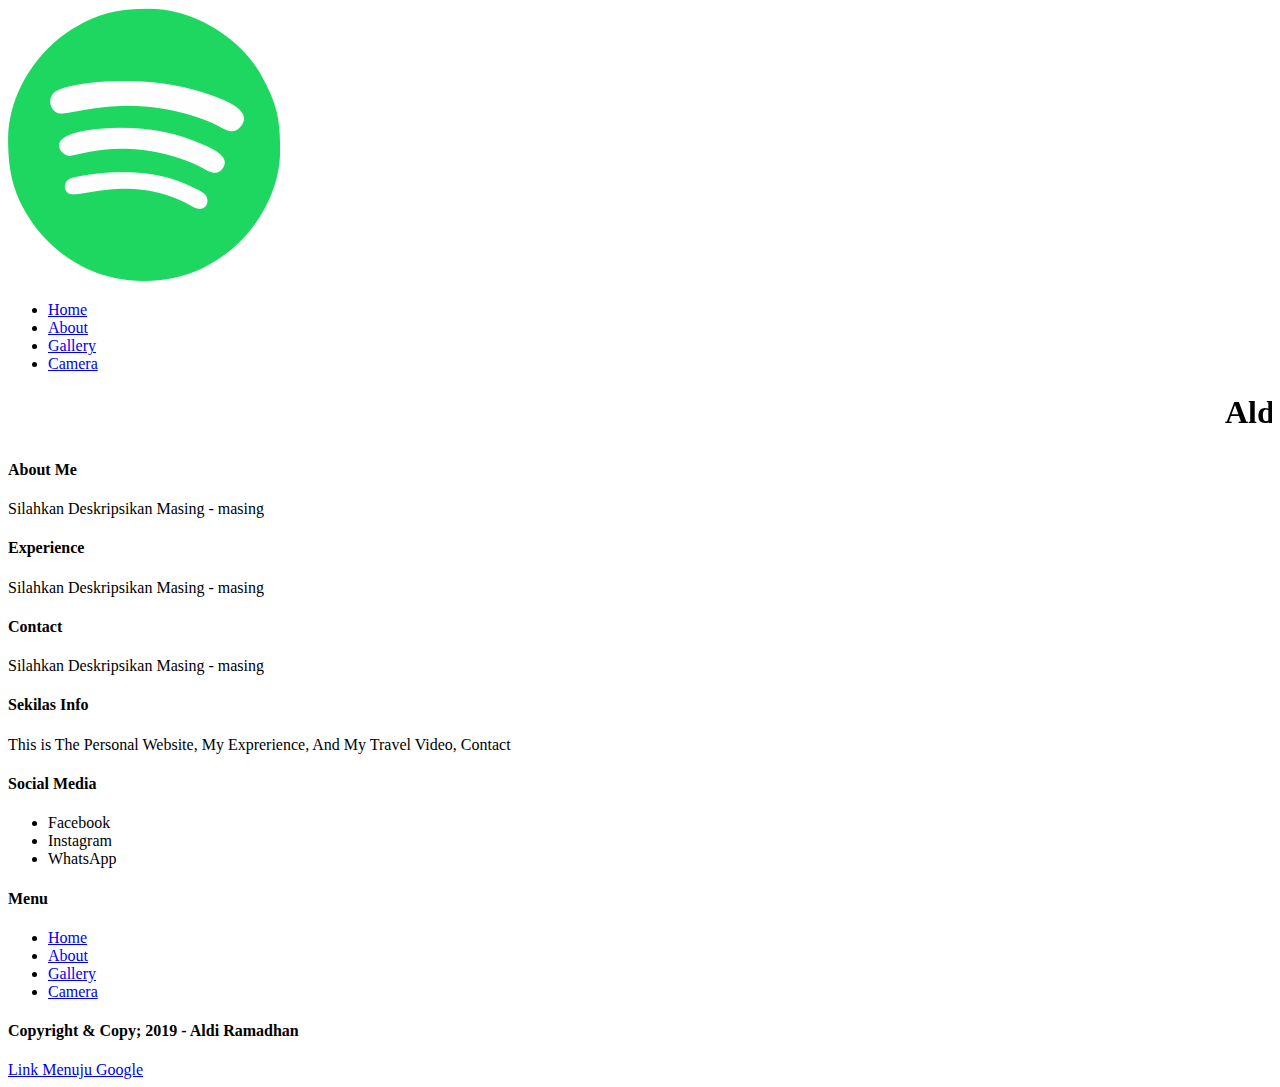
<file: index.html>
<!DOCTYPE html>
<html>
    <head>
        <title>AldyRoo - My Story</title>
        <meta type="description" content="Ini Halaman Web Profil Saya">
     </head>
    <body>
        <!--- Start Logo -->
        <a href="index.html">
        <img src="Images/Spotify Logo PNG.png">
        </a>
        <!--- End Logo -->

        <!--- Start Menu -->
        <ul>
           <li>
               <a href="Home.html" title="Home">Home</a>
           </li>
           <li>
               <a href="About.html" title="About">About</a>
            </li>
           <li>
               <a href="Gallery.html" title="Gallery">Gallery</a>
            </li>
           <li>
               <a href="Camera.html" title="Camera">Camera</a>
            </li>
        </ul>
        <!--- End Menu -->

        <!-- Start SpotLight -->
        <h1> <marquee>AldyRoo - Welcome To My Website </marquee></h1>
        <!-- End SpotLight -->

        <!-- Start Content -->
        <!-- About Me -->  
        <h4>About Me</h4>
        <p>Silahkan Deskripsikan Masing - masing</p>

         <!-- Experience -->  
        <h4>Experience</h4>
        <p>Silahkan Deskripsikan Masing - masing</p>

         <!-- Contact -->  
        <h4>Contact</h4>
        <p>Silahkan Deskripsikan Masing - masing</p>
        <!-- End Content -->

        <!-- Start Footer -->
        <h4> Sekilas Info </h4>
        <p>This is The Personal Website, My Exprerience, And My Travel Video, Contact</p>

        <h4> Social Media </h4>
        <ul>
            <li>
                Facebook
            </li>
            <li>
                Instagram
            </li>
            <li>
                WhatsApp
            </li>
        </ul>

        <h4>Menu</h4>
        <ul>
            <li>
                <a href="Home.html" title="Home">Home</a>
            </li>
            <li>
                <a href="About.html" title="About">About</a>
                </li>
            <li>
                <a href="Gallery.html" title="Gallery">Gallery</a>
                </li>
            <li>
                <a href="Camera.html" title="Camera">Camera</a>
                </li>
            </ul>
        <!-- Start Copyright -->
        <h4>Copyright & Copy; 2019 - Aldi Ramadhan</h4>
        <!-- End Copyright -->
        <!-- End Footer -->
        <a href="https://google.com">Link Menuju Google </a>

         </body>
</html>
</file>
